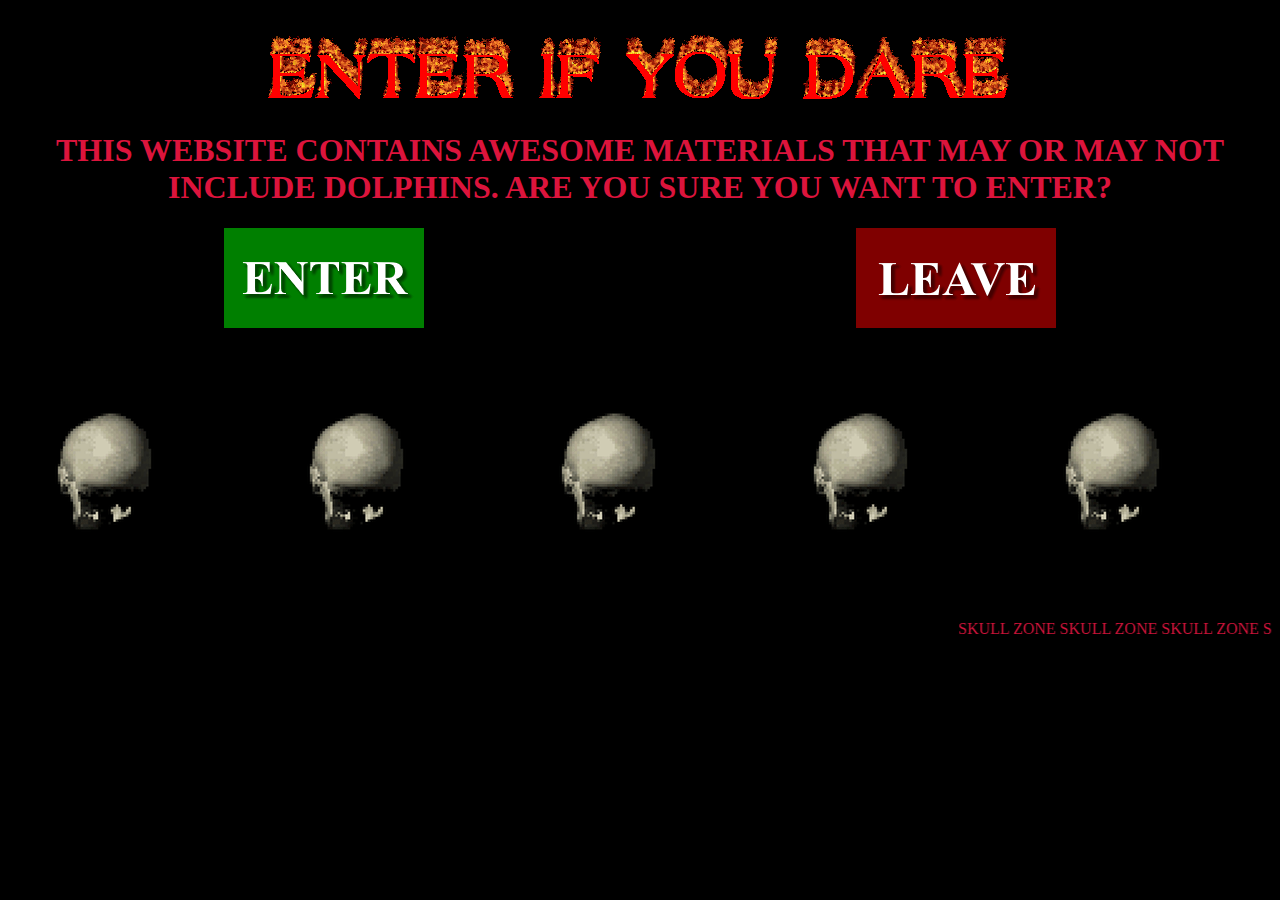
<file: index.html>
<!DOCTYPE html>
<html>
  <head>
  <style>
  @font-face {
  font-family: 'comic_sans_msregular';
  src: url(https://dosh4dolphins.neocities.org/comicsans/fart-webfont.woff);
  }
  </style>
    <meta charset="UTF-8">
    <meta name="viewport" content="width=device-width, initial-scale=1.0">
    <title>WARNING!</title>
    <link rel="icon" href="favicon.ico">
    <link href="/styleEnter.css" rel="stylesheet" type="text/css" media="all">
    <script src='http://www.midijs.net/lib/midi.js'></script>
    <script src="https://ajax.googleapis.com/ajax/libs/jquery/3.5.1/jquery.min.js"></script>
    <script>MIDIjs.play('https://dosh4dolphins.neocities.org/song/FUEL.mid');</script>
  </head>
  <body>
    <p><img src="/enter/enterDare.gif" style="width:764px;height:91px;"></p>
    <h1>THIS WEBSITE CONTAINS AWESOME MATERIALS THAT MAY OR MAY NOT INCLUDE DOLPHINS. ARE YOU SURE YOU WANT TO ENTER?</h1>
    <div class="row">
      <div class="column">
        <a href="/home"><img src="/enter/ENTER.png" alt="ENTER" style="width:200px;height:100px;"></a>
      </div>
      <div class="column">
        <a href="https://www.google.com/search?&q=trolled+face"><img src="/enter/LEAVE.png" alt="LEAVE" style="width:200px;height:100px;"></a>
      </div>
    </div>
    <p><img src="/enter/skull.gif"><img src="/enter/skull.gif"><img src="/enter/skull.gif"><img src="/enter/skull.gif"><img src="/enter/skull.gif"></p>
    <marquee bgcolor="#000000" scrollamount="40">SKULL ZONE     SKULL ZONE     SKULL ZONE     SKULL ZONE     SKULL ZONE     SKULL ZONE     SKULL ZONE     SKULL ZONE     SKULL ZONE     SKULL ZONE     SKULL ZONE     SKULL ZONE     SKULL ZONE      </marquee>
  </body>
</html>
</file>
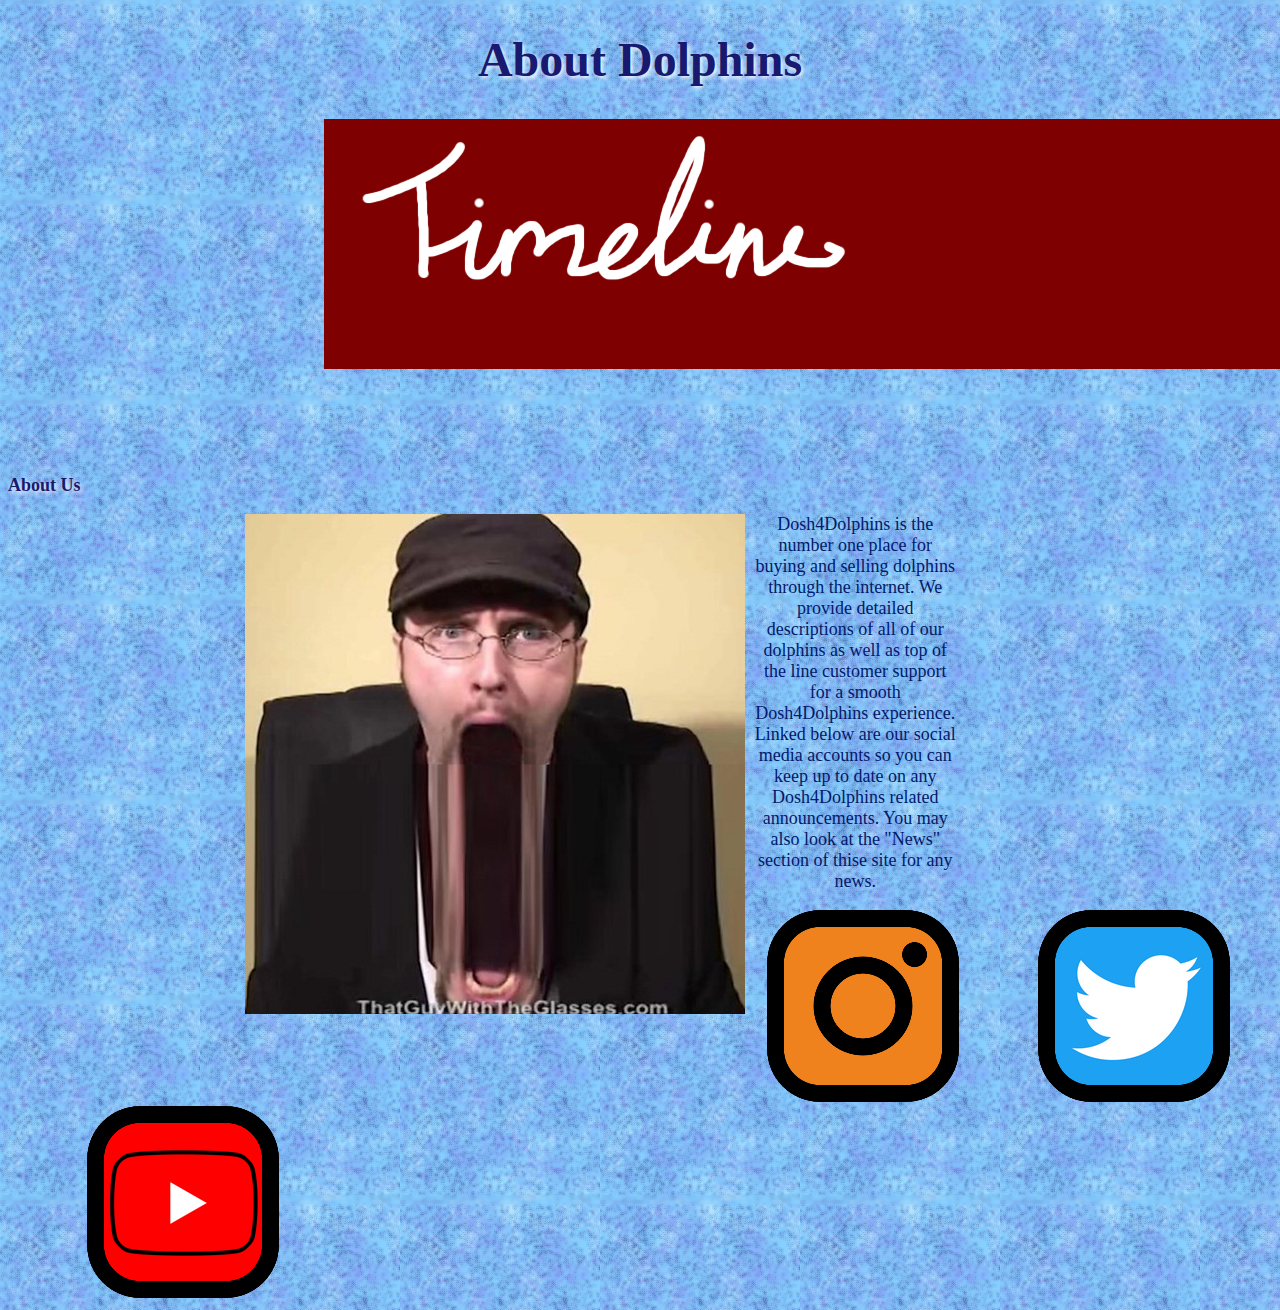
<file: about/index.html>
<!DOCTYPE html>
<html>
  <head>
    <meta charset="UTF-8">
    <meta name="viewport" content="width=device-width, initial-scale=1.0">
    <title>The web site of dosh4dolphins</title>
    <link href="/style.css" rel="stylesheet" type="text/css" media="all">
  </head>
  <body>
    <h1 style="text-align:center;font-size:300%">About Dolphins</h1>
    <img src="timelinePlaceholder.png" alt="Timeline" style="margin-left:25%">
    <br><br><br><br><br><br>
    <h1>About Us</h1>
    <p style="margin-right:25%"><img src="placeholder.png" alt=Critic style="float:left;margin-left:25%;margin-right:1%">Dosh4Dolphins is the number one place for buying and selling dolphins through the internet. We provide detailed descriptions of all of our dolphins as well as top of the line customer support for a smooth Dosh4Dolphins experience. Linked below are our social media accounts so you can keep up to date on any Dosh4Dolphins related announcements. You may also look at the "News" section of thise site for any news.</p>
    <a href="https://www.instagram.com/dosh4dolphins/" style="margin-left:1%"><img src="instagram.png"></a><a href="https://twitter.com/dosh4dolphins" style="margin-left:6.25%"><img src="twitter.png"></a><a href="https://www.youtube.com/@dosh4dolphins" style="margin-left:6.25%"><img src="youtube.png"></a>
  </body>
</html>
</file>
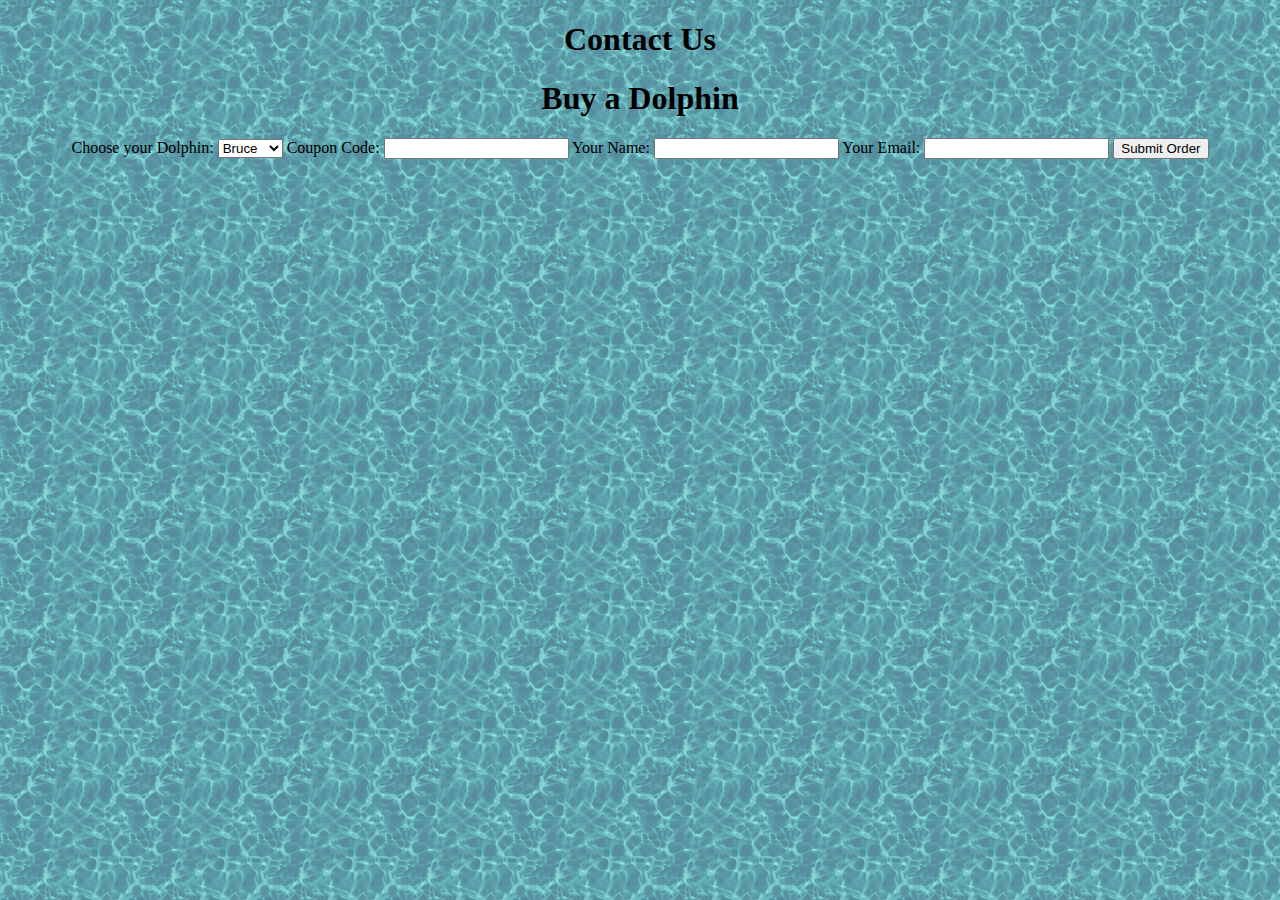
<file: buy/index.html>
<!DOCTYPE html>
<html>
  <head>
    <style>
    @font-face {
    font-family: 'comic_sans_msregular';
    src: url(https://dosh4dolphins.neocities.org/comicsans/fart-webfont.woff);
    }
    </style>
    <meta charset="UTF-8">
    <meta name="viewport" content="width=device-width, initial-scale=1.0">
    <title>Dosh4Dolphins - Buy</title>
    <link href="/styleBuy.css" rel="stylesheet" type="text/css" media="all">
    <script src='http://www.midijs.net/lib/midi.js'></script>
    <script>MIDIjs.play('/song/beethovens5th.mid');</script>
  </head>
  <body>
  <center>
    <h1>Contact Us</h1>
    <h1>Buy a Dolphin</h1>
        <form action="process_order.php" method="post">
            <label for="dolphin">Choose your Dolphin:</label>
            <select id="dolphin" name="dolphin" required>
                <option value="Bruce">Bruce</option>
                <option value="Sharon">Sharon</option>
                <option value="Wacko">Wacko</option>
            </select>

            <label for="coupon">Coupon Code:</label>
            <input type="text" id="coupon" name="coupon">

            <label for="customer_name">Your Name:</label>
            <input type="text" id="customer_name" name="customer_name" required>

            <label for="customer_email">Your Email:</label>
            <input type="email" id="customer_email" name="customer_email" required>

            <button type="submit">Submit Order</button>
        </form>
  </center>
  </body>
</html>
</file>
<file: styleEnter.css>
h1 {
  font-family: "Times New Roman";
  text-align: center;
}
body {
  background-color: black;
  color: crimson;
}
p {
  text-align: center;
  color: crimson;
}
.column {
  float: left;
  margin: auto;
  width: 50%;
  text-align: center;
}
.row::after {
  content: "";
  clear: both;
  display: table;
}
</file>
<file: style.css>
body {
  background-image: url("home/bg.gif");
  background-repeat: repeat;
  background-color: #ADD8E6;
  color: black;
  font-family: "comic_sans_msregular";
  font-size: 100%;
}
h1 {
  color: #191970;
  font-size: large;
  text-shadow: 2px 2px 4px #FFFFFF;
}
h2 {
  text-align:center;
  color: #800000;
}
.column {
  float: left;
  margin: auto;
  width: 8%;
  text-align: center;
}
.row::after {
  content: "";
  clear: both;
  display: table;
}
.button {
  padding: 15px 50px;
  vertical-align: top;
  font-size: 24px;
  text-align: center;
  cursor: pointer;
  outline: none;
  color: #fff;
  background-color: #6495ED;
  border: none;
  border-radius: 2px;
  box-shadow: 0 9px #999;
}
.button:hover {
  background-color: #5681CC;
  box-shadow: 0 5px #666;
  transform: translateY(4px);
}
p {
  font-size: large;
  color: #031A6B;
  text-align: center;
}
p2 {
  display: block;
  font-size: large;
  color: #031A6B;
  text-align: center;
  background-color: #ADD8E6;
}
.poopbox img {
    float: left;
}
.poopbox p {
    float: right;
}
table {
  text-align:center;
}
</file>
<file: styleBuy.css>
body {
  background-image: url("buy/bg.png");
  background-repeat: repeat;
  background-color: #ADD8E6;
  color: black;
  font-family: "comic_sans_msregular";
}
</file>
